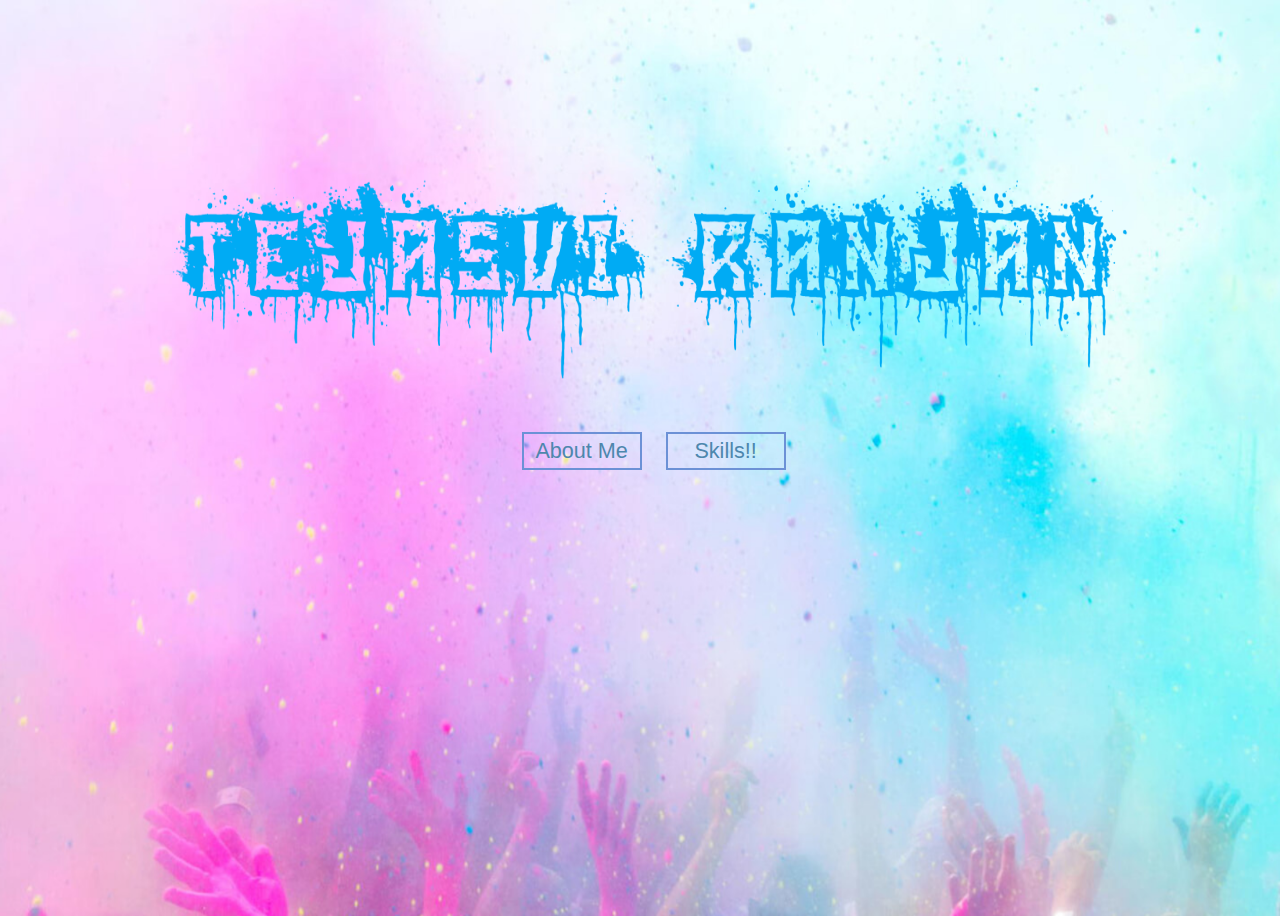
<file: index.html>
<!DOCTYPE html>
<html>
<head>
    <meta charset='utf-8'>
    <meta http-equiv='X-UA-Compatible' content='IE=edge'>
    <title>TJ</title>
    <meta name='viewport' content='width=device-width, initial-scale=1'>
    <link rel="stylesheet" type="text/css" href="popup.css">

</head>
<body>
    
    <section>
        <div class="center clickme" >
            <button type="button"  id="btn1">Skills!!</button>
        </div>
        <div class="center clickme" >
            <button type="button"  id="btn2">About Me</button>
        </div>
    </section>

    <div class="model-parent">
        <div class="model">
            <h2 style=" padding-top: 0%; padding-bottom: 0%;
            color: rgb(24, 5, 105);font-style: oblique;">
            Technical Skills {/}
            </h2>
                <p style= "padding-top: 0%; padding-bottom: 0%;
                color: rgb(87, 65, 182);font-style: oblique;">
                <u style=" padding-top: 0%; padding-bottom: 0%;
                color: rgb(50, 18, 196);font-style: oblique;">
                Backend </u> - Python (2.7 , 3+),  Django , Cherrypy , Mysql ,
                 MariaDB, Cassandra, Redis, SQLAlchemy
                </p>

                <p style= "padding-top: 0%; padding-bottom: 0%;
                color: rgb(87, 65, 182);font-style: oblique;">
                <u style="padding-top: 0%;color: rgb(50, 18, 196);
                font-style: oblique;">Frontend </u> - Html, Css, Javascript
                </p>

                <p style= "padding-top: 0%; padding-bottom: 0%;
                color: rgb(87, 65, 182);font-style: oblique;">
                <u style="color: rgb(50, 18, 196);font-style: oblique;">
                    Cloud native and Distibuted architechture</u> -
                     Docker , Kubernetes, Helm, Kafka, Zookeeper, Grafana, Swagger, OAS 3
                </p>
                <p style= "padding-top: 0%; padding-bottom: 0%;
                color: rgb(87, 65, 182);font-style: oblique;">
                <u style="color: rgb(50, 18, 196);font-style: oblique;">
                    Testing</u> -
                    pytest, RadishBDD
                </p>
                <h3 class="More">
                    ------------And Learning More!!!!--------------
                </h3>


            <span class="x" draggable="true">&times;</span>
        </div>
        <div class="model1">
            <h3 style=" text-align: center;padding-top: 0%; padding-bottom: 0%;
            color: rgb(50, 18, 196);font-style: oblique;">
                Software Development Engineer | Python developer  
            </h3>
            <p style=" text-align: center;padding-top: 0%; padding-bottom: 0%;
            color: rgb(50, 18, 196);font-style: oblique;">
            Im Software Engineer With 2 Years of Strong experience in designing , developing and maintaining various Microservices at a Leading Telecom Organization.

            </p>
            <p style=" text-align: center;padding-top: 0%; padding-bottom: 0%;
            color: rgb(50, 18, 196);font-style: oblique;">
                Building performance efficient Apis | Ensuring Scalablity and avalaiblity of Microservices 

            </p>
            <p style=" text-align: center;padding-top: 0%; padding-bottom: 0%;
            color: rgb(50, 18, 196);font-style: oblique;">
                Writing high coverage Functionality tests and End to End tests with Extended Unit Testcases .

            </p>
            <p style=" text-align: center;padding-top: 0%; padding-bottom: 0%;
            color: rgb(50, 18, 196);font-style: oblique;">
                Has been part of Migrating a monolith architechture to Cloud native by decoupling it into smaller microservice architecture.
            </p>
            <p style=" text-align: center;padding-top: 0%; padding-bottom: 0%;
            color: rgb(248, 35, 81);font-style: oblique;">
            
                Moving Towards Full Stack Learning!!!
            </p>
            <span class="x1" draggable="true">&times;</span>
        </div>
    </div>



    
    <script src='popup.js'></script>
</body>
</html>
</file>
<file: popup.css>
.model-parent{
    position: fixed;
    top: 0;
    left: 0;
    height: 100vh;
    width: 100%;
    display: none;
    overflow: auto;

    
}

.model{
    background: transparent;
    width: 80%;
    padding: 30px;
    border-radius: 6px;
    position: absolute;
    top: 67%;
    left: 50%;
    transform: translate(-50%, -50% );
    font-size: 20px;
    font-family: 'Franklin Gothic Medium', 'Arial Narrow', Arial, sans-serif;
    position: relative;
    animation: 2s drop;
    backdrop-filter: blur(0.8);
    border-color: teal;
    border: thin;
    display: none;
    overflow: auto;

}

.model1{
    background: transparent;
    width: 80%;
    padding: 30px;
    border-radius: 6px;
    position: absolute;
    top: 67%;
    left: 50%;
    transform: translate(-50%, -50% );
    font-size: 20px;
    font-family: 'Franklin Gothic Medium', 'Arial Narrow', Arial, sans-serif;
    position: relative;
    animation: 2s drop;
    backdrop-filter: blur(0.8);
    border-color: teal;
    border: thin;
    display: none;
    overflow: auto;


}

@keyframes drop{
    0%{
        top: -100px;

    }
    100%{
        top: 67%;


    }
}

.x{
    position: absolute;
    right: 10px;
    top: 10px;
    font-size: 30px;
    cursor: default;
}

.x1{
    position: absolute;
    right: 10px;
    top: 10px;
    font-size: 30px;
    cursor: default;
}

section{
    transition: 1.5s;
    position: absolute;
    left: 52%;
    top: 48%;
    color: rgb(216, 233, 250);
    font-weight: bold;
    font-size: large;
}


body{
    background-image: url("Tejas.png");
    height: 100vh;
    background-repeat: no-repeat;
    background-size: 100% 100%;

}

#btn1{
    position: absolute;
    background:  transparent;
    height:  38px;
    line-height:  30px;
    border:  2px solid rgb(108, 145, 214);
    display:  inline-block;
    float:  none;
    text-align:  center;
    width:  120px;
    padding:  0px!important;
    font-size:  14px;
    color:  rgb(77, 135, 173);
    font-size: larger;


}

#btn2{
    position: absolute;
    background:  transparent;
    height:  38px;
    line-height:  30px;
    border:  2px solid rgb(108, 145, 214);
    display:  inline-block;
    float:  none;
    text-align:  center;
    width:  120px;
    padding:  0px!important;
    font-size:  14px;
    color:  rgb(77, 135, 173);
    font-size: larger;
    transform: translate(-120%, 0%);

}

.More{
    color: rgb(219, 21, 21);
    text-align:  center;

}
</file>
